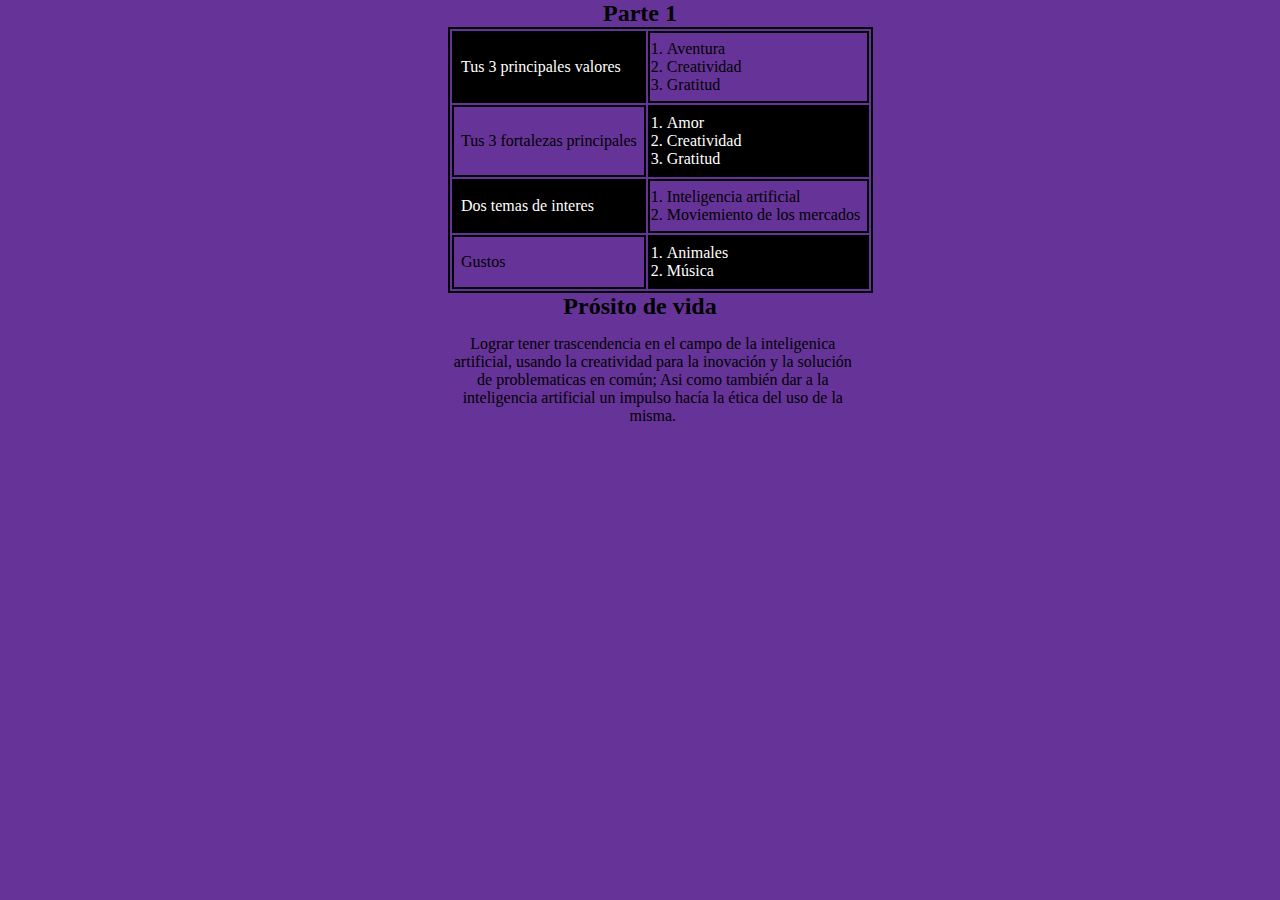
<file: reto10.html>
<!DOCTYPE html>
<html lang="en">
<head>
    <meta charset="UTF-8">
    <meta http-equiv="X-UA-Compatible" content="IE=edge">
    <meta name="viewport" content="width=device-width, initial-scale=1.0">
    <link rel="stylesheet" href="style2.css">
    <title>Reto</title>
</head>
<body>
    <h2>Parte 1</h2>
    <table>
        <tr>
            <td class="color">Tus 3 principales valores</td>
            <td>
                <ol>
                    <li>Aventura</li>
                    <li>Creatividad</li>
                    <li>Gratitud</li>
                </ol>
            </td>
        </tr>
        <tr>
            <td>Tus 3 fortalezas principales</td>
            <td class="color">
                <ol>
                    <li>Amor</li>
                    <li>Creatividad</li>
                    <li>Gratitud</li>
                </ol>
            </td>
        </tr>
        <tr>
            <td class="color">Dos temas de interes</td>
            <td>
                <ol>
                    <li>Inteligencia artificial</li>
                    <li>Moviemiento de los mercados</li>
                </ol>
            </td>
        </tr>
        <tr>
            <td>Gustos</td>
            <td class="color">
                <ol>
                    <li>Animales</li>
                    <li>Música</li>
                </ol>
            </td>
        </tr>
    </table>
    <h2>Prósito de vida</h2>
    <p>Lograr tener trascendencia en el campo de la inteligenica artificial, usando la creatividad para
        la inovación y la solución de problematicas en común; Asi como también dar a la inteligencia artificial
        un impulso hacía la ética del uso de la misma.
    </p>
</body>
</html>
</file>
<file: style2.css>
*{
    margin: 0;
    padding: 0;
}

.color{
    background-color: black;
    color: white;
}

table{
    border: black 2px solid;
    margin-left: 35%;
}
tr, td{
    border: black 2px solid;
}
td{
    padding: 7px;
}
ol{
    margin-left: 10px;
}

h2{
    text-align: center;
}
p{
    width: 32%;
    text-align: center;
    margin-left: 35%;
    margin-top: 15px;
}
body{
    background-color: rebeccapurple;
}
</file>
